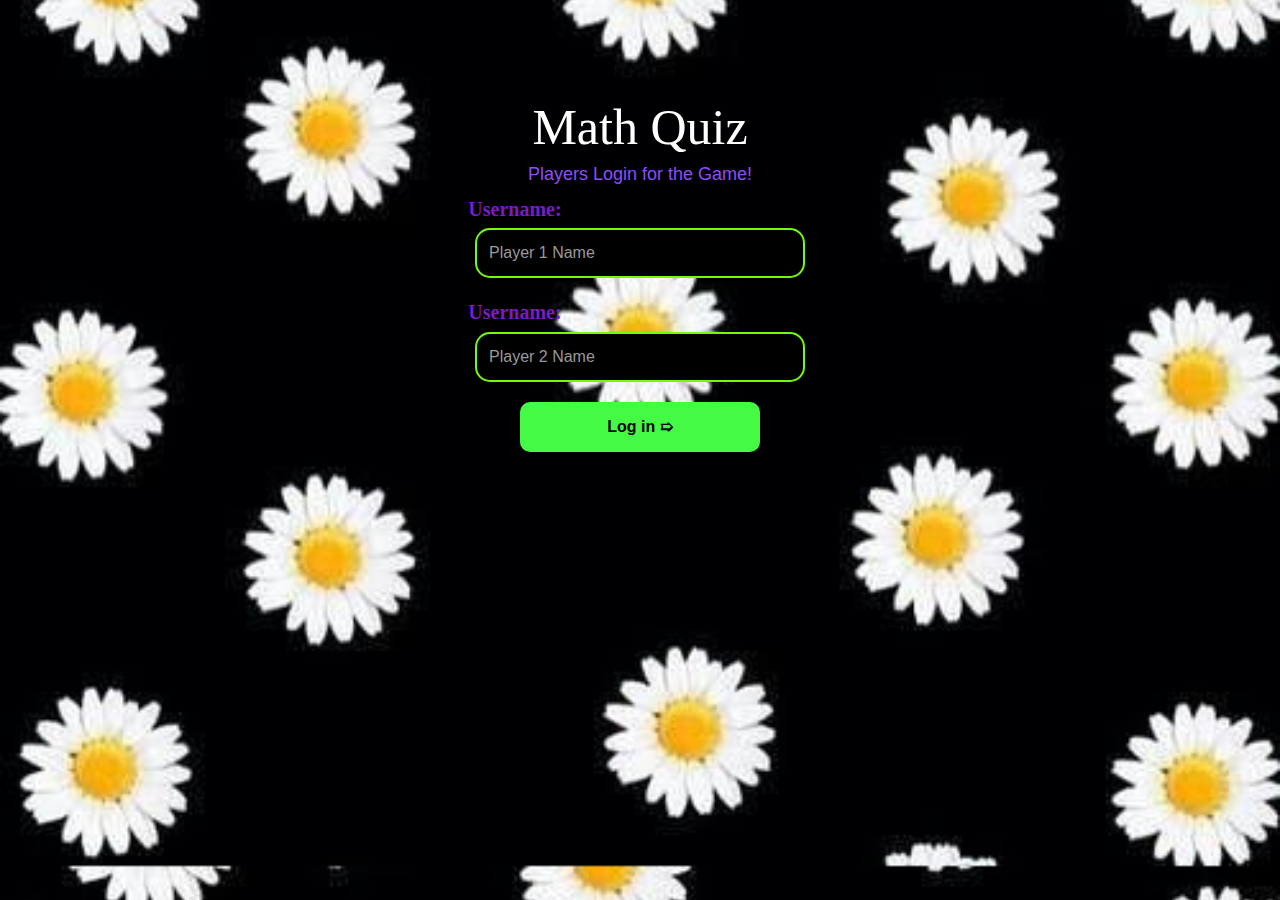
<file: index.html>
<!DOCTYPE html>
<html>
<head>
	<title>The Math Quiz Game!</title>

<meta name="viewport" content="width=device-width, initial-scale=1">
<link rel="stylesheet" href="https://maxcdn.bootstrapcdn.com/bootstrap/3.4.0/css/bootstrap.min.css">
<script src="https://ajax.googleapis.com/ajax/libs/jquery/3.4.1/jquery.min.js"></script>
<script src="https://maxcdn.bootstrapcdn.com/bootstrap/3.4.0/js/bootstrap.min.js"></script>

<link rel="stylesheet" type="text/css" href="style.css">

</head>
<body>
		
<center>

	<h5>Math Quiz</h5>
	<div class="login_div1">
		<h4>Players Login for the Game!</h4>
		<label >Username:</label>
		<input type="text" id="player1_name_input" class="form-control" placeholder="Player 1 Name">
	</div>
	<br> 
	<div class="login_div2">
		<label>Username:</label>
		<input type="text" id="player2_name_input" class="form-control" placeholder="Player 2 Name">
	
	<br> 
	<button id="login" onclick="adduser()">Log in ➯</button>
</center>
<script src="main.js"></script>
</body>

</html>
</file>
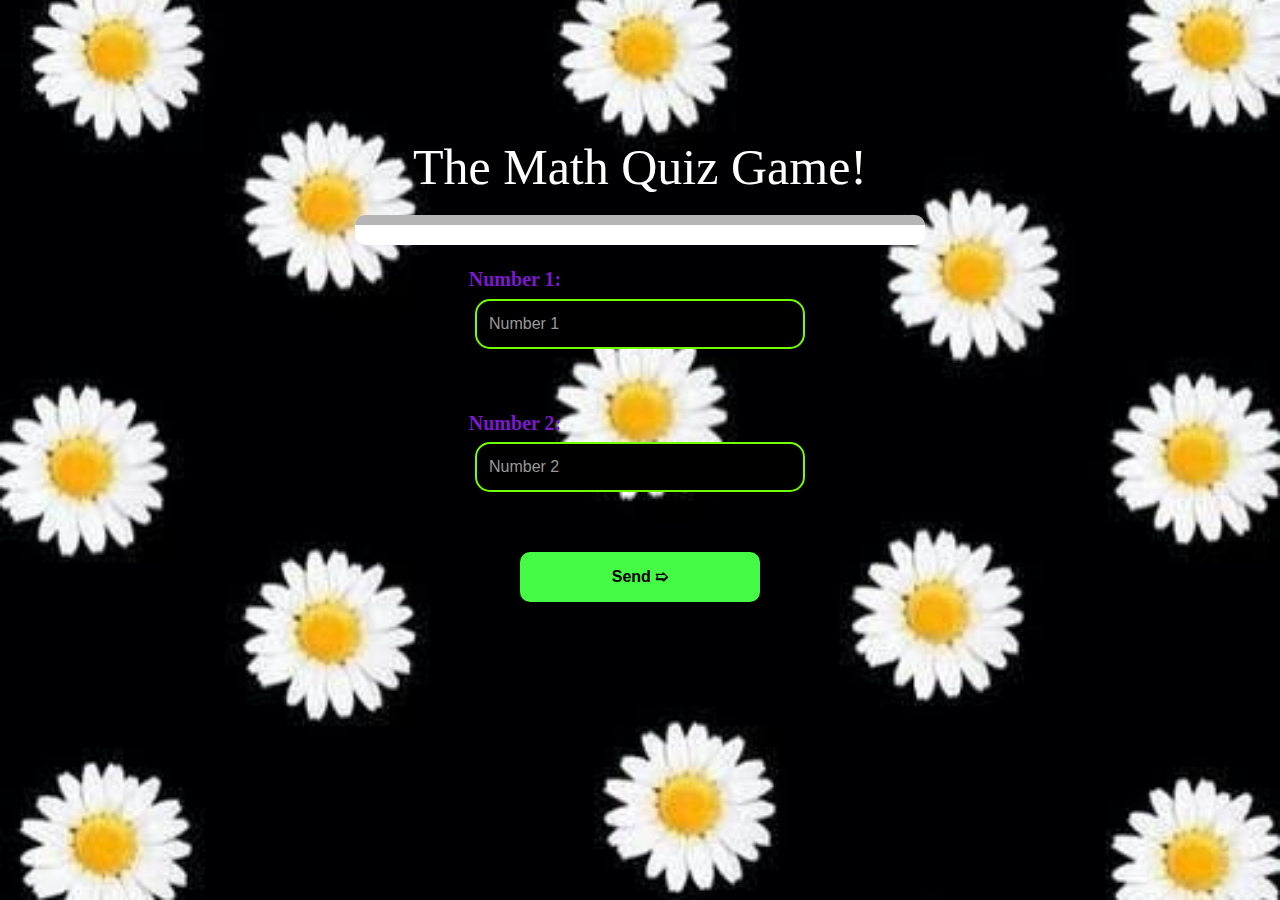
<file: quiz_game_page.html>
<!DOCTYPE html>
<html>
<head>
	<title>The Math Quiz Game!</title>

	<meta name="viewport" content="width=device-width, initial-scale=1">
	<link rel="stylesheet" href="https://maxcdn.bootstrapcdn.com/bootstrap/3.4.0/css/bootstrap.min.css">
	<script src="https://ajax.googleapis.com/ajax/libs/jquery/3.4.1/jquery.min.js"></script>
	<script src="https://maxcdn.bootstrapcdn.com/bootstrap/3.4.0/js/bootstrap.min.js"></script>

<link rel="stylesheet" type="text/css" href="style.css">

</head>
<body>
	<h4 id="player1_name"></h4> <span id="player1_score"></span>
	<br>
	<h4 id="player2_name"></h4> <span id="player2_score"></span>
	<div class="container">
		<center>
		<h5>The Math Quiz Game!</h2>
    	<h3 id="player_question"></h3>
		<h3 id="player_answer"></h3>
		<div id="output" class="col-lg-6"></div>
		<br>
		<label>Number 1:</label>
		<input type="text" id="number_1" class="form-control" placeholder="Number 1">
		<br>
		<br>
		<br>
		<label>Number 2:</label>
		<input type="text" id="number_2" class="form-control" placeholder="Number 2">
		<br>
		<br>
		<br>
		<button id="sendBTN" onclick="send()">Send ➯</button>
    </center>
	</div>
<script src="main.js"></script>
</body>
</html>
</file>
<file: style.css>
body
{
	background-image: url("bgDaisy.jpg");
	background-size:cover ;
	background-position: center;
	margin-top: 100px;
	
}

#player1_name_input , #player2_name_input 
{
	border-width:2px;
	border-color: #73fd03;
	border-radius: 15px;
	width: 330px;
	height: 50px;
	font-size: medium;
	background-color: #000000;
	color: white;
}

#login_div1, #login_div2{
	background-color:rgb(131, 82, 163) ;
	padding: 10px;
	float: none;
	border-radius: 15px;
}

label 
{
    padding-right: 250px;
	color: #7a1ac9;
	font-size: 20px;
	font-family: Comic Sans MS;
}

#login 
{
	color: #000000;
	background-color: #45fa45;
	border-radius: 10px;
	width: 240px;
	height: 50px;
	border-style: none;
	font-size: medium;
	font-weight: bold;
}

#title{
	color: white;
	font-family: monospace;
}

h4{
	color: #8e4df8;
}

h5{
	color: white;
	font-size: 50px;
	font-family: "Papyrus";
}

#output
{
	background: white;
    border-radius: 10px;
    border-top: 10px solid #b5b5b6;
    padding: 10px;
    float: none;
    text-align: left;
}

#number_1, #number_2 
{
	border-width:2px;
	border-color: #73fd03;
	border-radius: 15px;
	width: 330px;
	height: 50px;
	font-size: medium;
	background-color: #000000;
	color: white;
}

#sendBTN{
	color: #000000;
	background-color: #45fa45;
	border-radius: 10px;
	width: 240px;
	height: 50px;
	border-style: none;
	font-size: medium;
	font-weight: bold;
}
</file>
